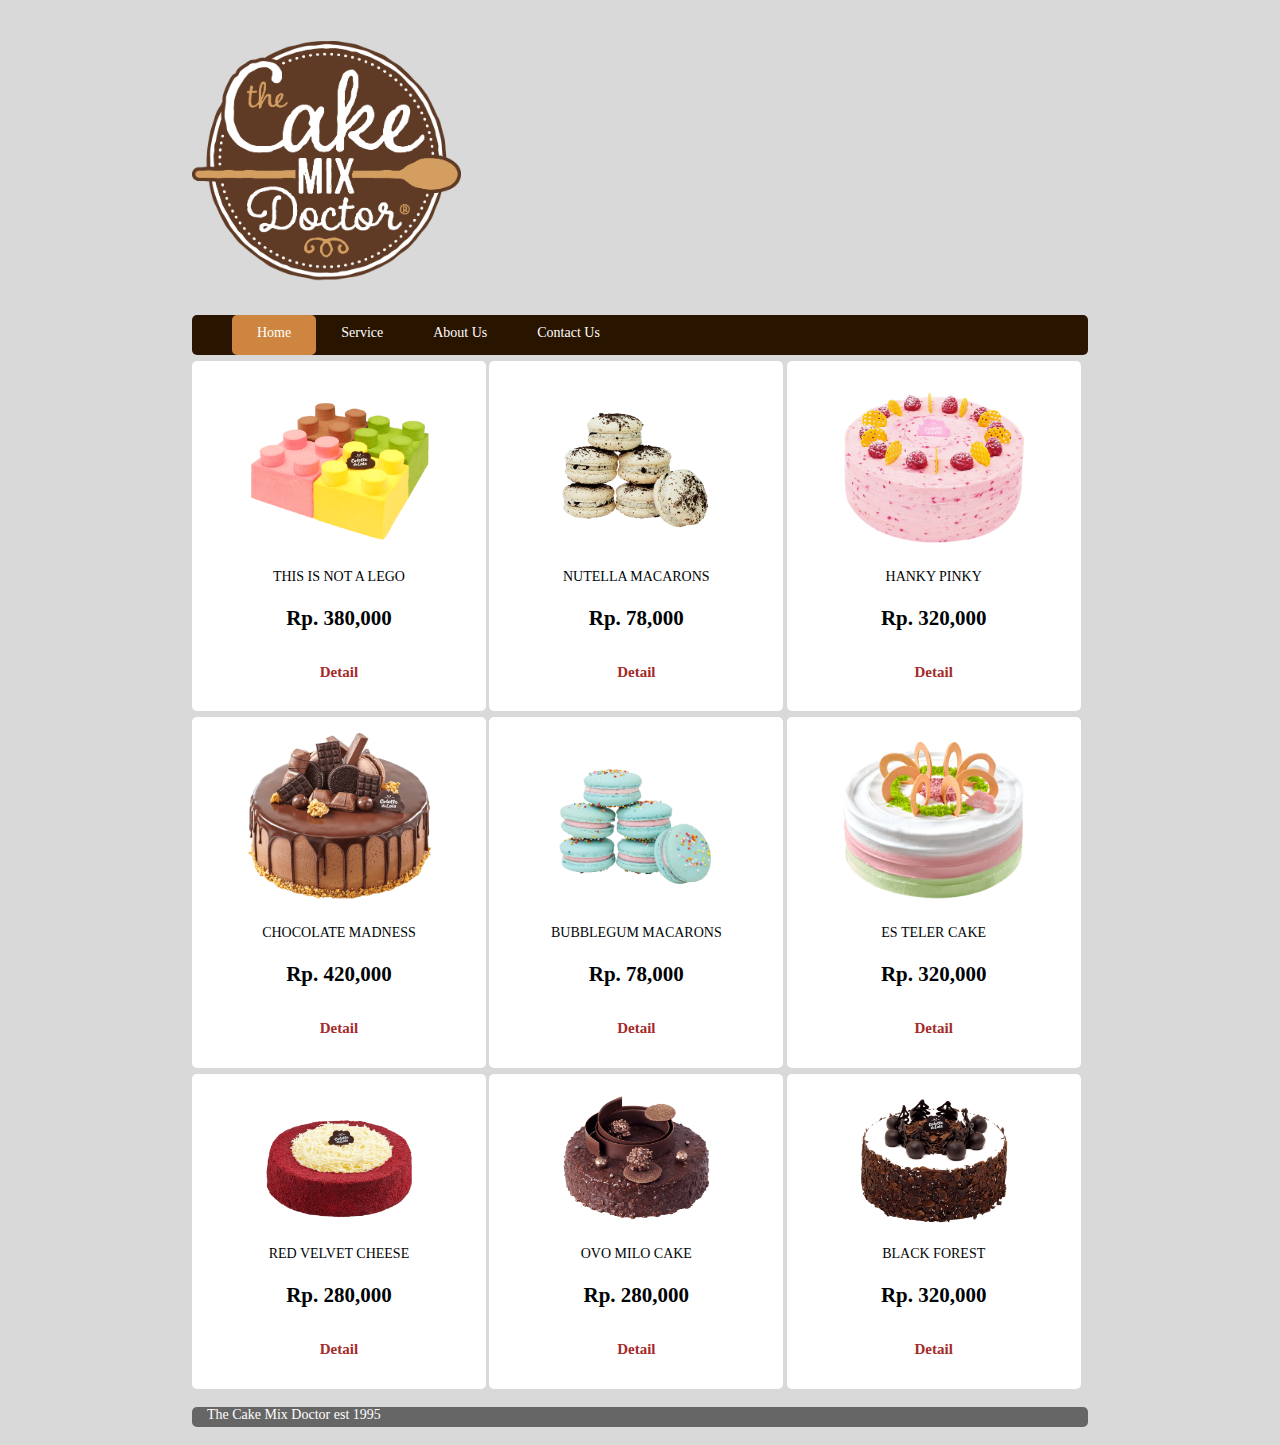
<file: responsive2/index.html>
<!DOCTYPE html>
<html lang="en">

<head>
	<title>Home Page</title>
	<meta charset="utf-8">
	<link rel="stylesheet" type="text/css" href="style.css">
	<meta name="viewport" content="width=device-width, initial-scale=1.0">
</head>

<body class="body">
	<header class="mainHeader">
		<img src="logo1.png" alt="logo1">
		<nav>
			<ul>
				<li class="active"><a href="#">Home</a></li>
                <li><a href="service.html">Service</a></li>
                <li><a href="aboutus.html">About Us</a></li>
                <li><a href="contactus.html">Contact Us</a></li>
			</ul>
		</nav>
	</header>

	<section>
		<article class="topcontent">
				<img src="cake1.png" alt="cake1">
				<header>
					<p>THIS IS NOT A LEGO</p>
					<h2><p><b>Rp. 380,000</b></p></h2>
					<h1><a href="detail1.html" title="Detail">Detail</a></h1>
				</header>
			</article>
			<article class="bottomcontent">
				<img src="cake2.png" alt="cake2">
				<header>
					<p>CHOCOLATE MADNESS</p>
					<h2><p><b>Rp. 420,000</b></p></h2>
					<h1><a href="detail2.html" title="Detail">Detail</a></h1>
				</header>
			</article><article class="middlecontent">
				<img src="cake3.png" alt="cake3">
				<header>
					<p>RED VELVET CHEESE</p>
					<h2><p><b>Rp. 280,000</b></p></h2>
					<h1><a href="detail3.html" title="Detail">Detail</a></h1>
				</header>
			</article>
	</section>
	<section>
		<article class="topcontent">
				<img src="cake4.png" alt="cake4">
				<header>
					<p>NUTELLA MACARONS</p>
					<h2><p><b>Rp. 78,000</b></p></h2>
					<h1><a href="detail4.html" title="Detail">Detail</a></h1>
				</header>
			</article>
			<article class="bottomcontent">
				<img src="cake5.png" alt="cake5">
				<header>
					<p>BUBBLEGUM MACARONS</p>
					<h2><p><b>Rp. 78,000</b></p></h2>
					<h1><a href="detail5.html" title="Detail">Detail</a></h1>
				</header>
			</article><article class="middlecontent">
				<img src="cake6.png" alt="cake6">
				<header>
					<p>OVO MILO CAKE</p>
					<h2><p><b>Rp. 280,000</b></p></h2>
					<h1><a href="detail6.html" title="Detail">Detail</a></h1>
				</header>
			</article>
	</section>
	<section>
		<article class="topcontent">
				<img src="cake7.png" alt="cake7">
				<header>
					<p>HANKY PINKY</p>
					<h2><p><b>Rp. 320,000</b></p></h2>
					<h1><a href="detail7.html" title="Detail">Detail</a></h1>
				</header>
			</article>
			<article class="bottomcontent">
				<img src="cake8.png" alt="cake8">
				<header>
					<p>ES TELER CAKE</p>
					<h2><p><b>Rp. 320,000</b></p></h2>
					<h1><a href="detail8.html" title="Detail">Detail</a></h1>
				</header>
			</article><article class="middlecontent">
				<img src="cake9.png" alt="cake9">
				<header>
					<p>BLACK FOREST</p>
					<h2><p><b>Rp. 320,000</b></p></h2>
					<h1><a href="detail9.html" title="Detail">Detail</a></h1>
				</header>
			</article>
	</section>
	<footer class="mainFooter">
		<p>The Cake Mix Doctor est 1995</p>
	</footer>
</body>
</html>
</file>
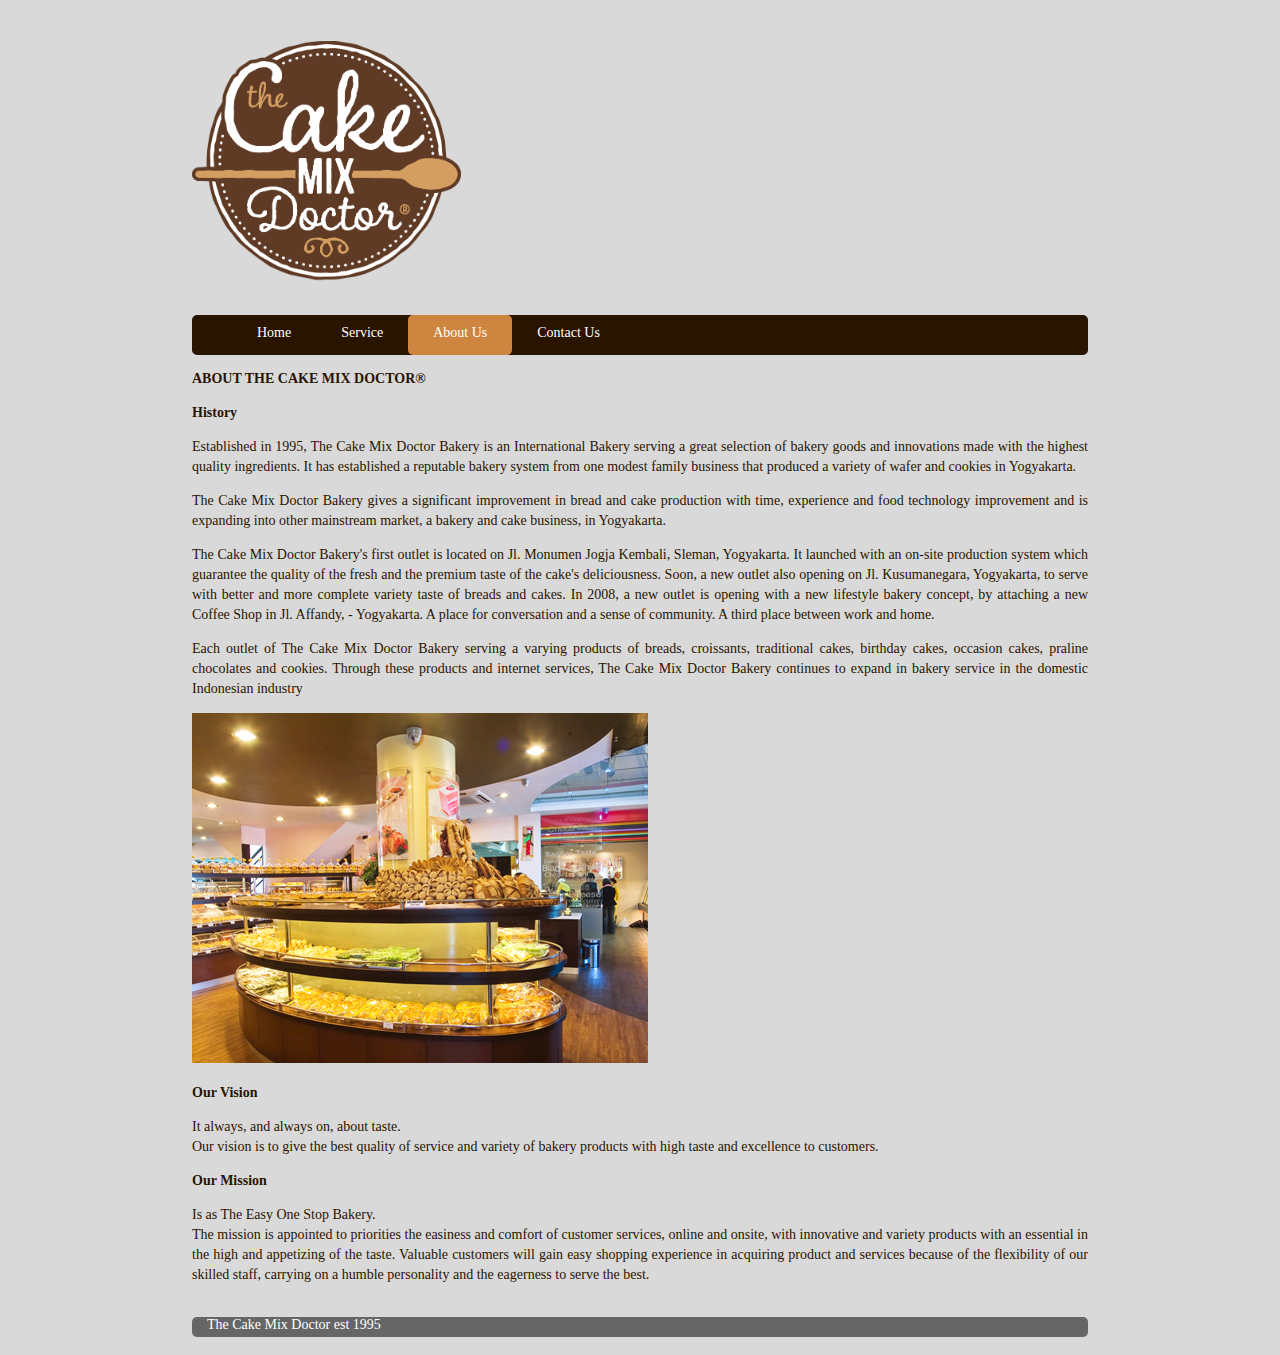
<file: responsive2/aboutus.html>
<!DOCTYPE html>
<html lang="en">

<head>
	<title>About Us Page</title>
	<meta charset="utf-8">
	<link rel="stylesheet" type="text/css" href="style.css">
	<meta name="viewport" content="width=device-width, initial-scale=1.0">
</head>

<body class="body">

	<header class="mainHeader">
		<img src="logo1.png" alt="logo1">
		<nav>
			<ul>
				<li><a href="index.html">Home</a></li>
                <li><a href="service.html">Service</a></li>
                <li class="active"><a href="#">About Us</a></li>
                <li><a href="contactus.html">Contact Us</a></li>
			</ul>
		</nav>
	</header>

	<div class="mainContent">
		<div class="aboutus-content">
			<header>
				<p><b>ABOUT THE CAKE MIX DOCTOR®</b></p>
			</header>
				<p><b>History</b></p>
				<p>Established in 1995, The Cake Mix Doctor Bakery is an International Bakery serving a great selection of bakery goods and innovations made with the highest quality ingredients. It has established a reputable bakery system from one modest family business that produced a variety of wafer and cookies in Yogyakarta.<br/></p>
				<p>The Cake Mix Doctor Bakery gives a significant improvement in bread and cake production with time, experience and food technology improvement and is expanding into other mainstream market, a bakery and cake business, in Yogyakarta.<br/></p>
				<p>The Cake Mix Doctor Bakery's first outlet is located on Jl. Monumen Jogja Kembali, Sleman, Yogyakarta. It launched with an on-site production system which guarantee the quality of the fresh and the premium taste of the cake's deliciousness. Soon, a new outlet also opening on Jl. Kusumanegara, Yogyakarta, to serve with better and more complete variety taste of breads and cakes. In 2008, a new outlet is opening with a new lifestyle bakery concept, by attaching a new Coffee Shop in Jl. Affandy, - Yogyakarta. A place for conversation and a sense of community. A third place between work and home.<br/></p>
				<p>Each outlet of The Cake Mix Doctor Bakery serving a varying products of breads, croissants, traditional cakes, birthday cakes, occasion cakes, praline chocolates and cookies. Through these products and internet services, The Cake Mix Doctor Bakery continues to expand in bakery service in the domestic Indonesian industry</p>

				<img src="pict1.jpg" alt="pict1">
			<p><b>Our Vision</b></p>
				<p>It always, and always on, about taste. <br/>

				Our vision is to give the best quality of service and variety of bakery products with high taste and excellence to customers.</p>
			<p><b>Our Mission</b></p>
				<p>Is as The Easy One Stop Bakery.<br/>
				The mission is appointed to priorities the easiness and comfort of customer services, online and onsite, with innovative and variety products with an essential in the high and appetizing of the taste. Valuable customers will gain easy shopping experience in acquiring product and services because of the flexibility of our skilled staff, carrying on a humble personality and the eagerness to serve the best.</p>
		</div>
	</div>
	<footer class="mainFooter">
		<p>The Cake Mix Doctor est 1995</p>
	</footer>
</body>
</html>
</file>
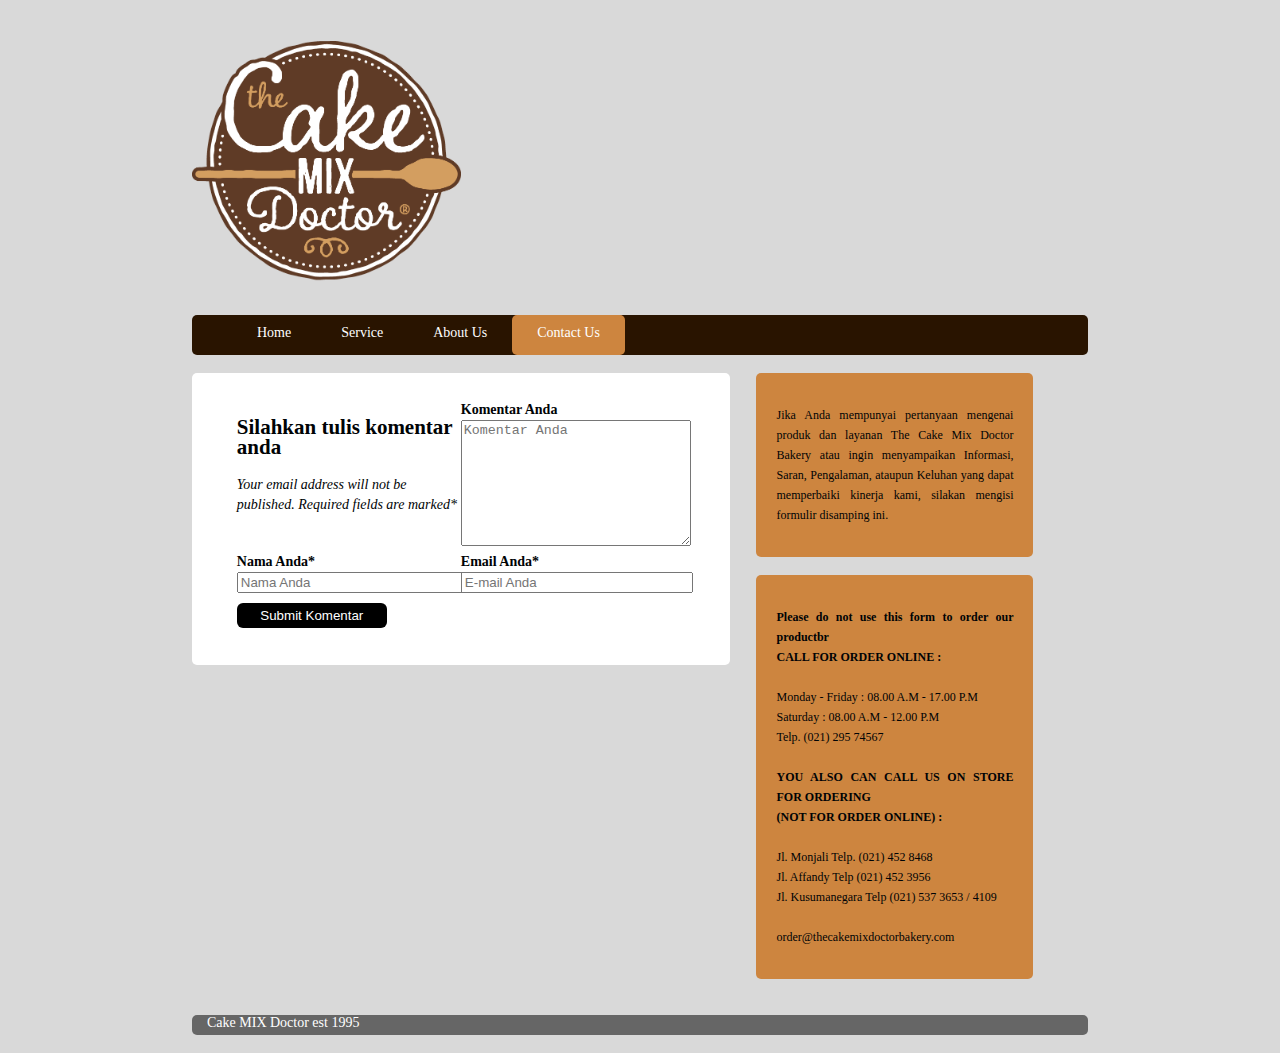
<file: responsive2/contactus.html>
<!DOCTYPE html>
<html lang="en">

<head>
	<title>Contact Us Page</title>
	<meta charset="utf-8">
	<link rel="stylesheet" type="text/css" href="style.css">
	<meta name="viewport" content="width=device-width, initial-scale=1.0">
</head>

<body class="body">

	<header class="mainHeader">
		<img src="logo1.png" alt="logo1">
		<nav>
			<ul>
				<li><a href="index.html">Home</a></li>
                <li><a href="service.html">Service</a></li>
                <li><a href="aboutus.html">About Us</a></li>
                <li class="active"><a href="#">Contact Us</a></li>
			</ul>
		</nav>
	</header>

	<div class="mainContent">
			<form action="komentar.php" method="post">
			<div class="form_contact">
				<header>
					<h2><p href="#" title="Komentar">Silahkan tulis komentar anda</p></h2>
					<p><i>Your email address will not be published. Required fields are marked*</i></p>
				</header>
				<p class="full-width"><label for="komentar"><b>Komentar Anda</b></label>
                    <textarea name="komentar" id="komentar" cols="45" rows="8" placeholder="Komentar Anda" aria-required="true"></textarea></p>

                <p><label for="nama"><b>Nama Anda*</b></label><input type="text" name="nama" placeholder="Nama Anda" value size="30"></p>

                <p><label for="email"><b>Email Anda*</b></label><input type="text" name="email" placeholder="E-mail Anda" value size="30"></p>

                <p class="full-width"><button type="submit" name="submit">Submit Komentar</button></p>
			</div>
			</form>
		<aside class="middle-sidebar">
				<p>
					Jika Anda mempunyai pertanyaan mengenai produk dan layanan The Cake Mix Doctor Bakery atau ingin menyampaikan Informasi, Saran, Pengalaman, ataupun Keluhan yang dapat memperbaiki kinerja kami, silakan mengisi formulir disamping ini.
				</p>
		</aside>
		<aside class="bottom-sidebar">
				<p>
					<b>Please do not use this form to order our productbr<br/> 

					CALL FOR ORDER ONLINE :<br/><br/></b>
					Monday - Friday	: 08.00 A.M - 17.00 P.M<br/>
					Saturday	: 08.00 A.M - 12.00 P.M<br/>
					Telp. (021) 295 74567<br/><br/>

					<b>YOU ALSO CAN CALL US ON STORE FOR ORDERING<br/>
					(NOT FOR ORDER ONLINE) :</b> <br/><br/>
					Jl. Monjali Telp. (021) 452 8468 <br/>
					Jl. Affandy Telp (021) 452 3956 <br/>
					Jl. Kusumanegara Telp (021) 537 3653 / 4109 <br/><br/>
					order@thecakemixdoctorbakery.com
					</p>
		</aside>
	</div>
	<footer class="mainFooter">
		<p>Cake MIX Doctor est 1995</p>
	</footer>
</body>
</html>
</file>
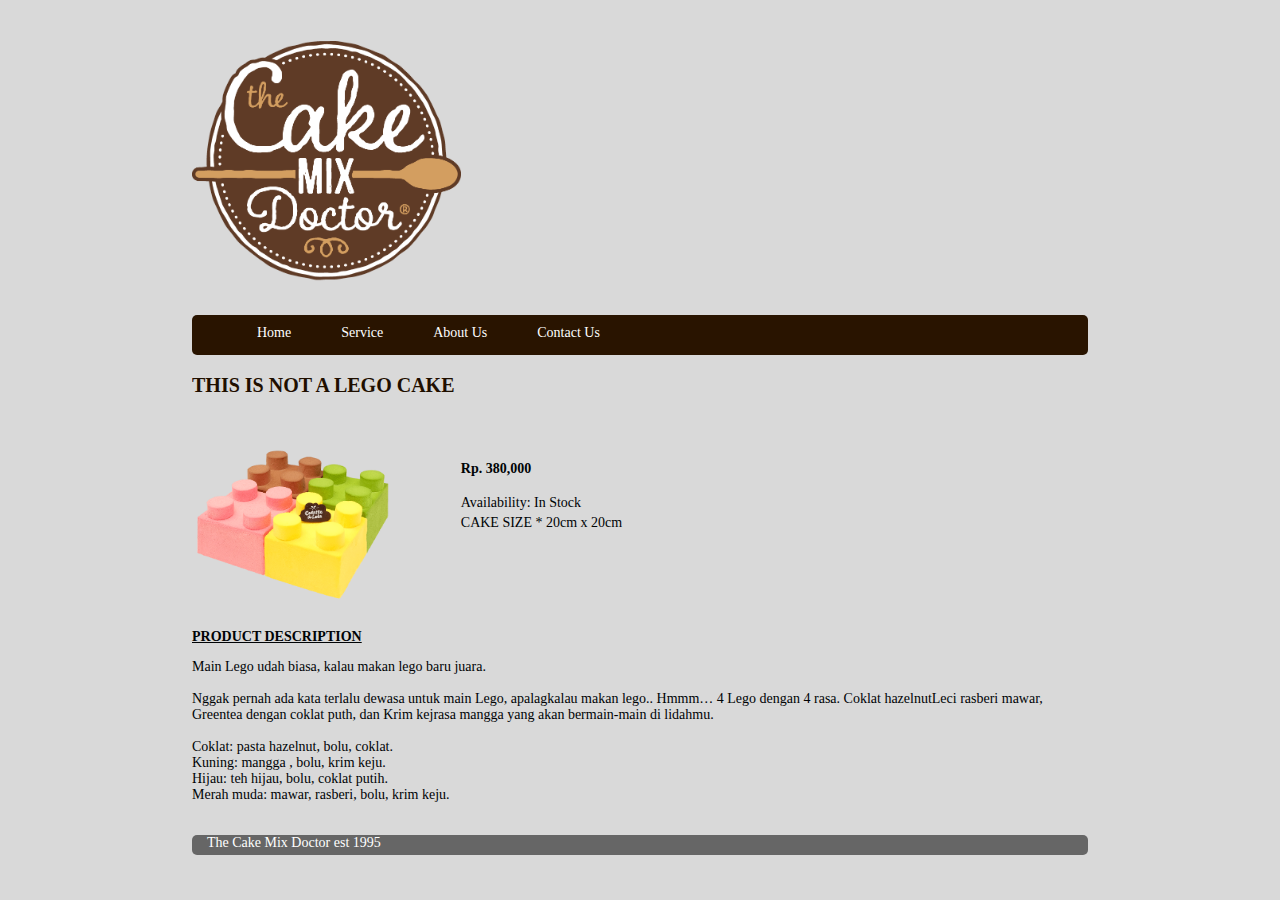
<file: responsive2/detail1.html>
<!DOCTYPE html>
<html lang="en">

<head>
	<title>This is Not a Lego Cake</title>
	<meta charset="utf-8">
	<link rel="stylesheet" type="text/css" href="style.css">
	<meta name="viewport" content="width=device-width, initial-scale=1.0">
</head>

<body class="body">
	<header class="mainHeader">
		<img src="logo1.png" alt="logo1">
		<nav>
			<ul>
				<li><a href="index.html">Home</a></li>
                <li><a href="service.html">Service</a></li>
                <li><a href="aboutus.html">About Us</a></li>
                <li><a href="contactus.html">Contact Us</a></li>
			</ul>
		</nav>
	</header>

	<div class="mainContent">
		<div class="content">
			<div class="detail">
				<header>
					<p><b>THIS IS NOT A LEGO CAKE</b></p>
					
				</header>
				<img src="cake1.png" alt="cake1">
			</div>

		</div>
		<aside class="sidebar">
			<p><b>Rp. 380,000</b></p>
			<a>Availability: In Stock</a><br/>
			<a>CAKE SIZE * 20cm x 20cm</a>
		</aside>
		
	</div>
	<div>
	<p><b><u>PRODUCT DESCRIPTION</u></b></p>
		<p>Main Lego udah biasa, kalau makan lego baru juara.<br/><br/>
			Nggak pernah ada kata terlalu dewasa untuk main Lego, apalagkalau makan lego.. Hmmm… 4 Lego dengan 4 rasa. Coklat hazelnutLeci rasberi mawar, Greentea dengan coklat puth, dan Krim kejrasa mangga yang akan bermain-main di lidahmu.<br/><br/>
			Coklat: pasta hazelnut, bolu, coklat.<br/>
			Kuning: mangga , bolu, krim keju.<br/>
			Hijau: teh hijau, bolu, coklat putih.<br/>
			Merah muda: mawar, rasberi, bolu, krim keju.
		</p>
	</div>
	<footer class="mainFooter">
		<p>The Cake Mix Doctor est 1995</p>
	</footer>
</body>
</html>
</file>
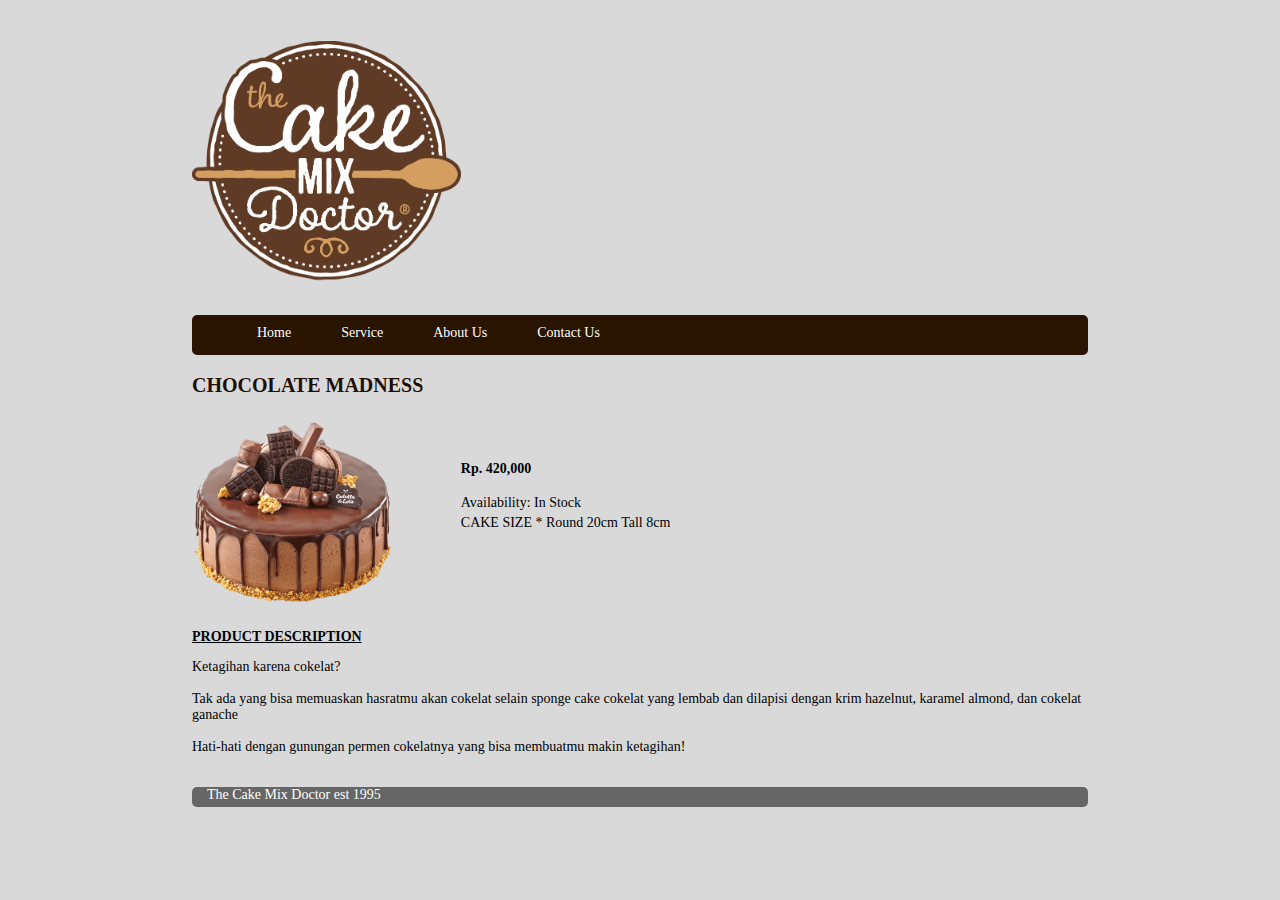
<file: responsive2/detail2.html>
<!DOCTYPE html>
<html lang="en">

<head>
	<title>Chocolate Madness</title>
	<meta charset="utf-8">
	<link rel="stylesheet" type="text/css" href="style.css">
	<meta name="viewport" content="width=device-width, initial-scale=1.0">
</head>

<body class="body">
	<header class="mainHeader">
		<img src="logo1.png" alt="logo1">
		<nav>
			<ul>
				<li><a href="index.html">Home</a></li>
                <li><a href="service.html">Service</a></li>
                <li><a href="aboutus.html">About Us</a></li>
                <li><a href="contactus.html">Contact Us</a></li>
			</ul>
		</nav>
	</header>

	<div class="mainContent">
		<div class="content">
			<div class="detail">
				<header>
					<p><b>CHOCOLATE MADNESS</b></p>
					
				</header>
				<img src="cake2.png" alt="cake2">
			</div>

		</div>
		<aside class="sidebar">
			<p><b>Rp. 420,000</b></p>
			<a>Availability: In Stock</a><br/>
			<a>CAKE SIZE * Round 20cm Tall 8cm</a>
		</aside>
		
	</div>
	<div>
	<p><b><u>PRODUCT DESCRIPTION</u></b></p>
		<p>Ketagihan karena cokelat?<br/><br/>
			Tak ada yang bisa memuaskan hasratmu akan cokelat selain sponge cake cokelat yang lembab dan dilapisi dengan krim hazelnut, karamel almond, dan cokelat ganache<br/><br/>
			Hati-hati dengan gunungan permen cokelatnya yang bisa membuatmu makin ketagihan!
		</p>
	</div>
	<footer class="mainFooter">
		<p>The Cake Mix Doctor est 1995</p>
	</footer>
</body>
</html>
</file>
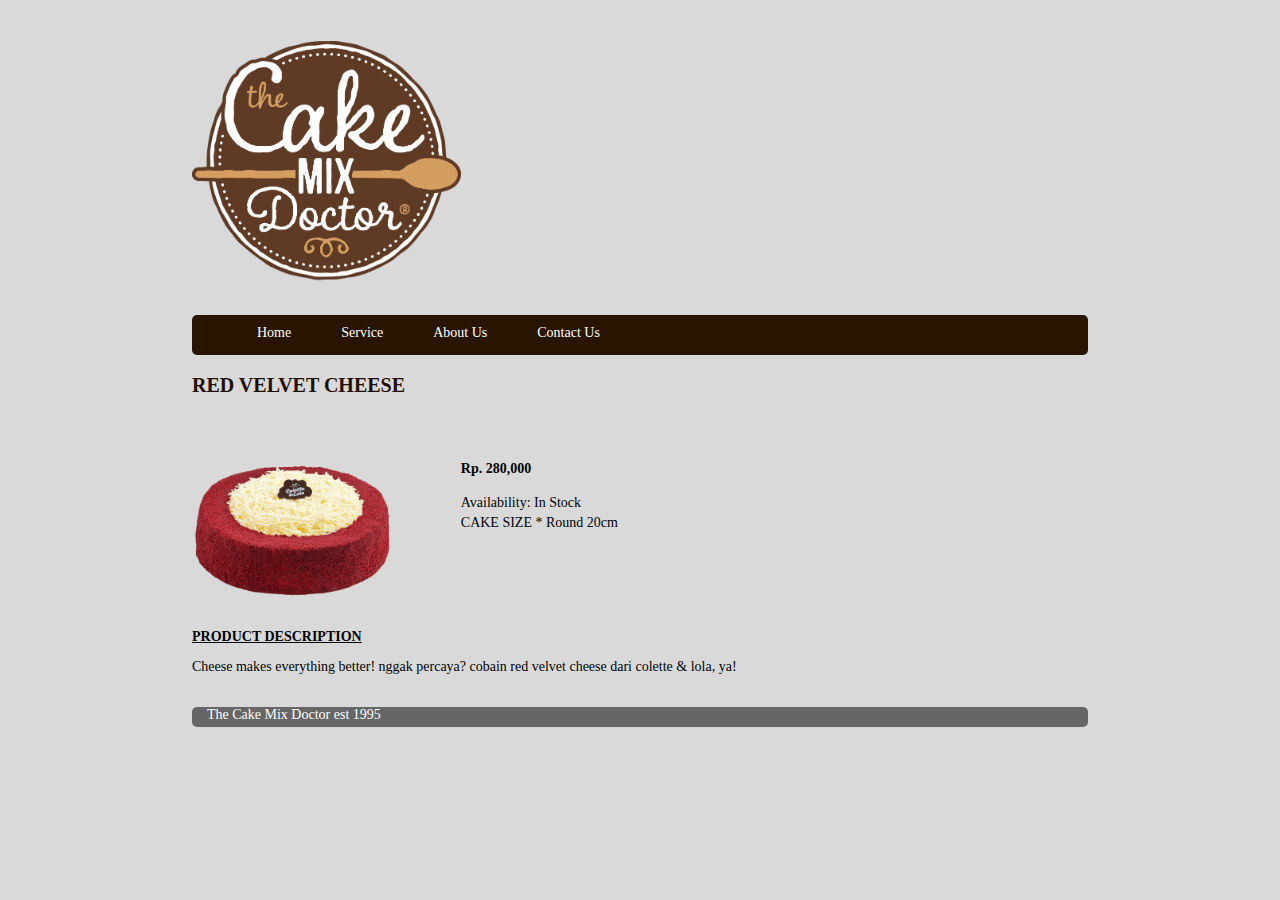
<file: responsive2/detail3.html>
<!DOCTYPE html>
<html lang="en">

<head>
	<title>Red Velvet Cheese</title>
	<meta charset="utf-8">
	<link rel="stylesheet" type="text/css" href="style.css">
	<meta name="viewport" content="width=device-width, initial-scale=1.0">
</head>

<body class="body">
	<header class="mainHeader">
		<img src="logo1.png" alt="logo1">
		<nav>
			<ul>
				<li><a href="index.html">Home</a></li>
                <li><a href="service.html">Service</a></li>
                <li><a href="aboutus.html">About Us</a></li>
                <li><a href="contactus.html">Contact Us</a></li>
			</ul>
		</nav>
	</header>

	<div class="mainContent">
		<div class="content">
			<div class="detail">
				<header>
					<p><b>RED VELVET CHEESE</b></p>
					
				</header>
				<img src="cake3.png" alt="cake3">
			</div>

		</div>
		<aside class="sidebar">
			<p><b>Rp. 280,000</b></p>
			<a>Availability: In Stock</a><br/>
			<a>CAKE SIZE * Round 20cm</a>
		</aside>
		
	</div>
	<div>
	<p><b><u>PRODUCT DESCRIPTION</u></b></p>
		<p>Cheese makes everything better! nggak percaya? cobain red velvet cheese dari colette & lola, ya!
		</p>
	</div>
	<footer class="mainFooter">
		<p>The Cake Mix Doctor est 1995</p>
	</footer>
</body>
</html>
</file>
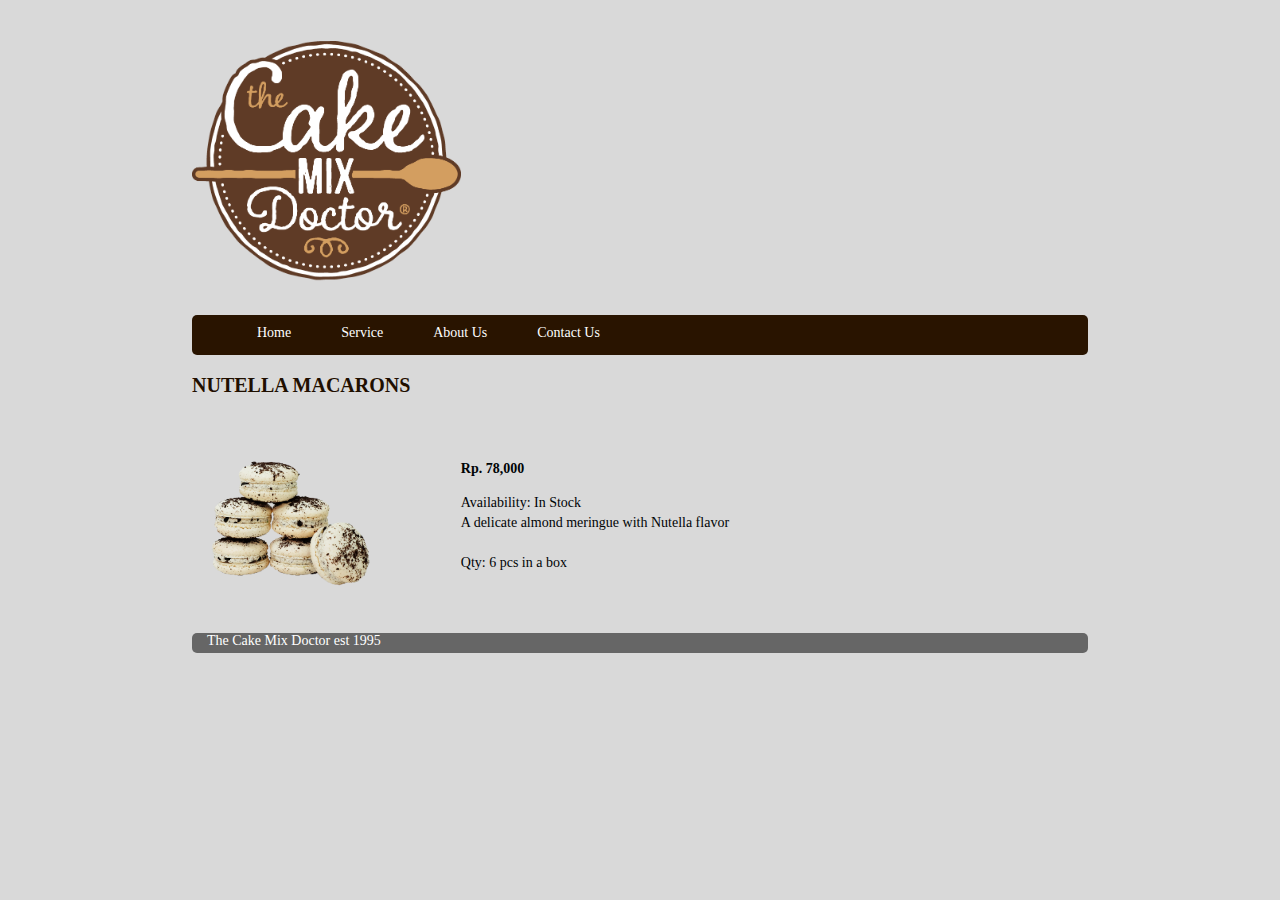
<file: responsive2/detail4.html>
<!DOCTYPE html>
<html lang="en">

<head>
	<title>Nutella Macarons</title>
	<meta charset="utf-8">
	<link rel="stylesheet" type="text/css" href="style.css">
	<meta name="viewport" content="width=device-width, initial-scale=1.0">
</head>

<body class="body">
	<header class="mainHeader">
		<img src="logo1.png" alt="logo1">
		<nav>
			<ul>
				<li><a href="index.html">Home</a></li>
                <li><a href="service.html">Service</a></li>
                <li><a href="aboutus.html">About Us</a></li>
                <li><a href="contactus.html">Contact Us</a></li>
			</ul>
		</nav>
	</header>

	<div class="mainContent">
		<div class="content">
			<div class="detail">
				<header>
					<p><b>NUTELLA MACARONS</b></p>
					
				</header>
				<img src="cake4.png" alt="cake4">
			</div>

		</div>
		<aside class="sidebar">
			<p><b>Rp. 78,000</b></p>
			<a>Availability: In Stock</a><br/>
			<a>A delicate almond meringue with Nutella flavor<br/><br/>Qty: 6 pcs in a box</a>
		</aside>
		
	</div>
	<footer class="mainFooter">
		<p>The Cake Mix Doctor est 1995</p>
	</footer>
</body>
</html>
</file>
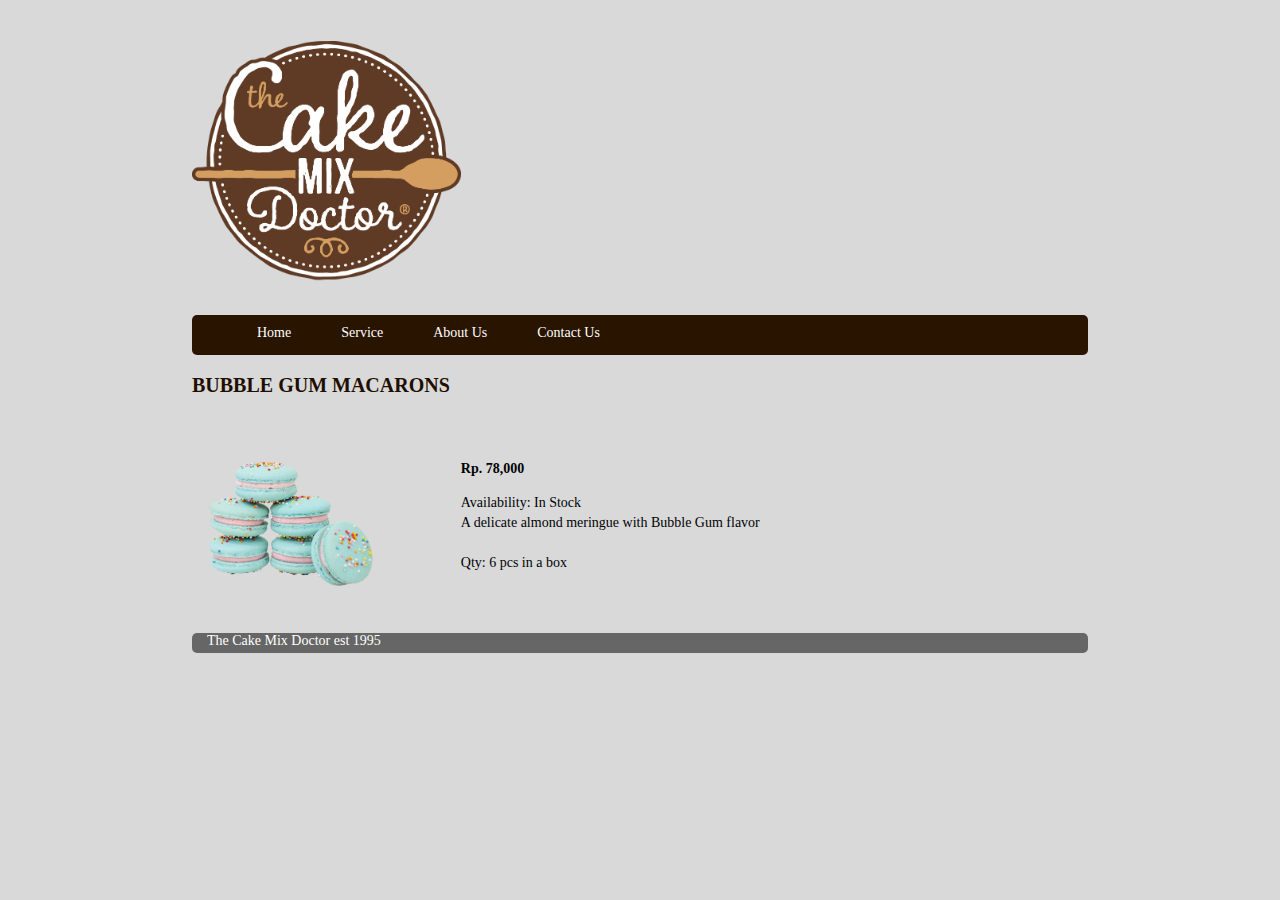
<file: responsive2/detail5.html>
<!DOCTYPE html>
<html lang="en">

<head>
	<title>Bubble Gum Macarons</title>
	<meta charset="utf-8">
	<link rel="stylesheet" type="text/css" href="style.css">
	<meta name="viewport" content="width=device-width, initial-scale=1.0">
</head>

<body class="body">
	<header class="mainHeader">
		<img src="logo1.png" alt="logo1">
		<nav>
			<ul>
				<li><a href="index.html">Home</a></li>
                <li><a href="service.html">Service</a></li>
                <li><a href="aboutus.html">About Us</a></li>
                <li><a href="contactus.html">Contact Us</a></li>
			</ul>
		</nav>
	</header>

	<div class="mainContent">
		<div class="content">
			<div class="detail">
				<header>
					<p><b>BUBBLE GUM MACARONS</b></p>
					
				</header>
				<img src="cake5.png" alt="cake5">
			</div>

		</div>
		<aside class="sidebar">
			<p><b>Rp. 78,000</b></p>
			<a>Availability: In Stock</a><br/>
			<a>A delicate almond meringue with Bubble Gum flavor<br/><br/>Qty: 6 pcs in a box</a>
		</aside>
		
	</div>
	<footer class="mainFooter">
		<p>The Cake Mix Doctor est 1995</p>
	</footer>
</body>
</html>
</file>
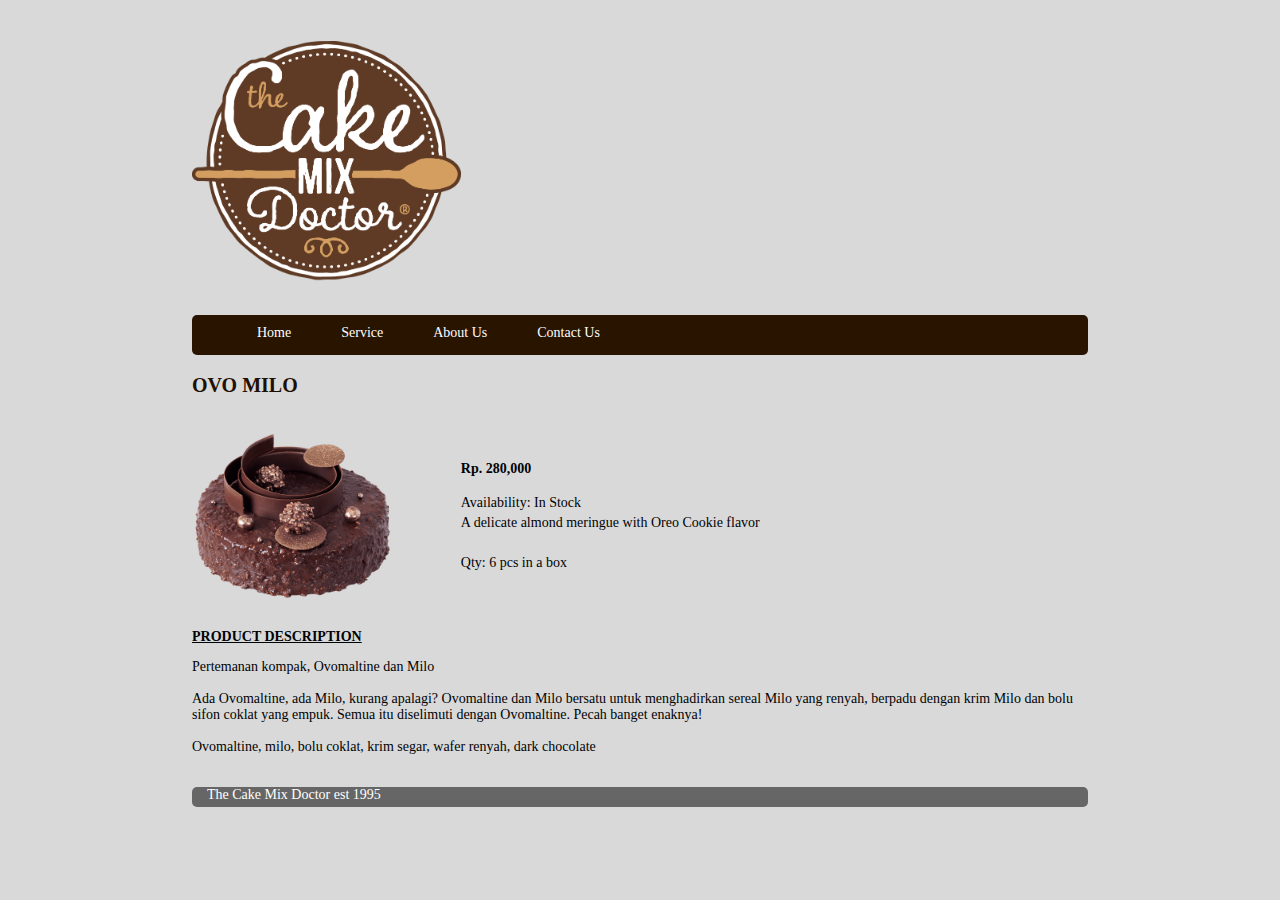
<file: responsive2/detail6.html>
<!DOCTYPE html>
<html lang="en">

<head>
	<title>Ovo Milo</title>
	<meta charset="utf-8">
	<link rel="stylesheet" type="text/css" href="style.css">
	<meta name="viewport" content="width=device-width, initial-scale=1.0">
</head>

<body class="body">
	<header class="mainHeader">
		<img src="logo1.png" alt="logo1">
		<nav>
			<ul>
				<li><a href="index.html">Home</a></li>
                <li><a href="service.html">Service</a></li>
                <li><a href="aboutus.html">About Us</a></li>
                <li><a href="contactus.html">Contact Us</a></li>
			</ul>
		</nav>
	</header>

	<div class="mainContent">
		<div class="content">
			<div class="detail">
				<header>
					<p><b>OVO MILO</b></p>
					
				</header>
				<img src="cake6.png" alt="cake6">
			</div>

		</div>
		<aside class="sidebar">
			<p><b>Rp. 280,000</b></p>
			<a>Availability: In Stock</a><br/>
			<a>A delicate almond meringue with Oreo Cookie flavor<br/><br/>Qty: 6 pcs in a box</a>
		</aside>
		
	</div>
	<div>
		<p><b><u>PRODUCT DESCRIPTION</u></b></p>
		<p>Pertemanan kompak, Ovomaltine dan Milo<br/><br/>
			Ada Ovomaltine, ada Milo, kurang apalagi? Ovomaltine dan Milo bersatu untuk menghadirkan sereal Milo yang renyah, berpadu dengan krim Milo dan bolu sifon coklat yang empuk. Semua itu diselimuti dengan Ovomaltine. Pecah banget enaknya!<br/><br/>
			Ovomaltine, milo, bolu coklat, krim segar, wafer renyah, dark chocolate
		</p>
	</div>
	<footer class="mainFooter">
		<p>The Cake Mix Doctor est 1995</p>
	</footer>
</body>
</html>
</file>
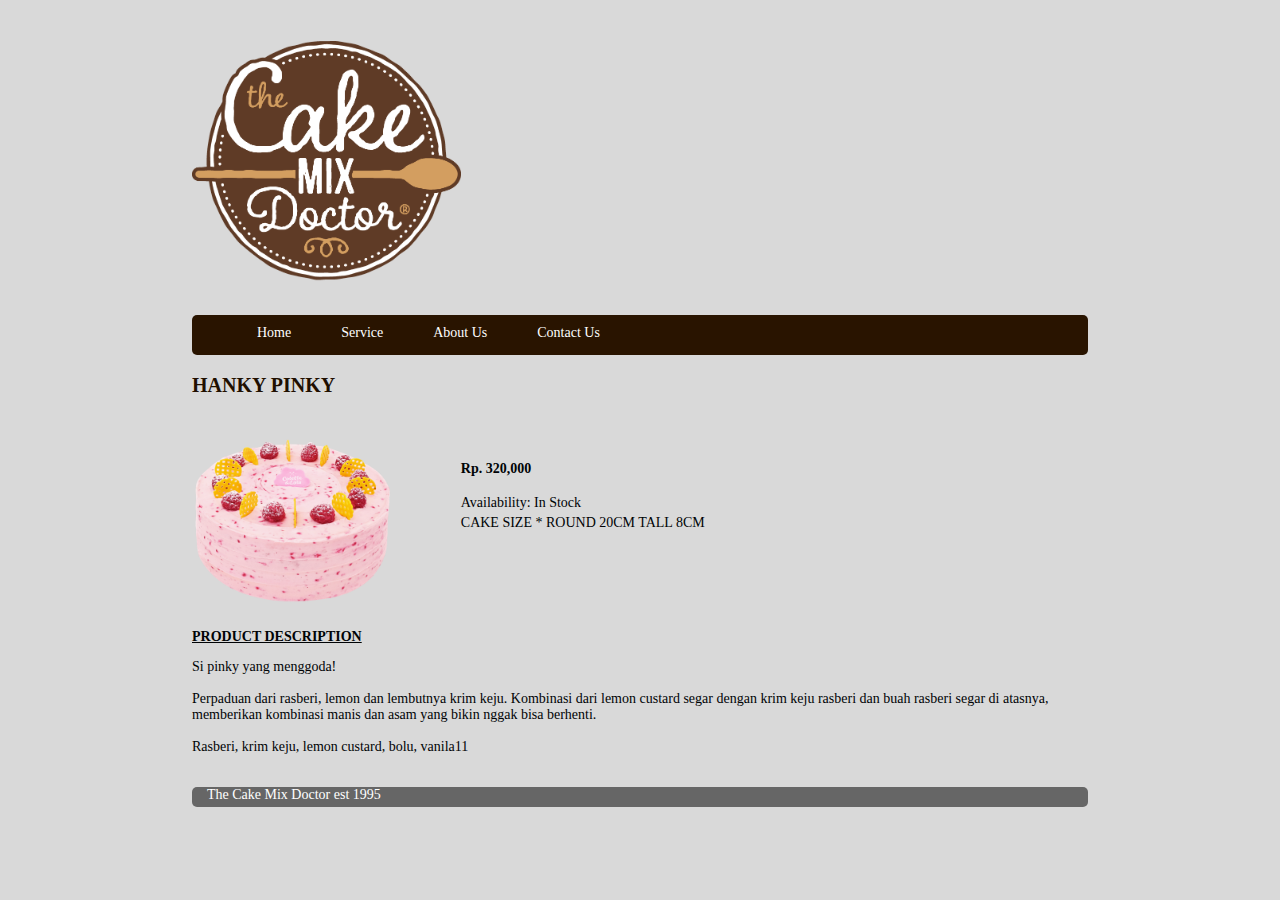
<file: responsive2/detail7.html>
<!DOCTYPE html>
<html lang="en">

<head>
	<title>Hanky Pinky</title>
	<meta charset="utf-8">
	<link rel="stylesheet" type="text/css" href="style.css">
	<meta name="viewport" content="width=device-width, initial-scale=1.0">
</head>

<body class="body">
	<header class="mainHeader">
		<img src="logo1.png" alt="logo1">
		<nav>
			<ul>
				<li><a href="index.html">Home</a></li>
                <li><a href="service.html">Service</a></li>
                <li><a href="aboutus.html">About Us</a></li>
                <li><a href="contactus.html">Contact Us</a></li>
			</ul>
		</nav>
	</header>

	<div class="mainContent">
		<div class="content">
			<div class="detail">
				<header>
					<p><b>HANKY PINKY</b></p>
					
				</header>
				<img src="cake7.png" alt="cake7">
			</div>

		</div>
		<aside class="sidebar">
			<p><b>Rp. 320,000</b></p>
			<a>Availability: In Stock</a><br/>
			<a>CAKE SIZE * ROUND 20CM TALL 8CM</a>
		</aside>
		
	</div>
	<div>
		<p><b><u>PRODUCT DESCRIPTION</u></b></p>
		<p>Si pinky yang menggoda!<br/><br/>
			Perpaduan dari rasberi, lemon dan lembutnya krim keju. Kombinasi dari lemon custard segar dengan krim keju rasberi dan buah rasberi segar di atasnya, memberikan kombinasi manis dan asam yang bikin nggak bisa berhenti.<br/><br/>
			Rasberi, krim keju, lemon custard, bolu, vanila11
		</p>
	</div>
	<footer class="mainFooter">
		<p>The Cake Mix Doctor est 1995</p>
	</footer>
</body>
</html>
</file>
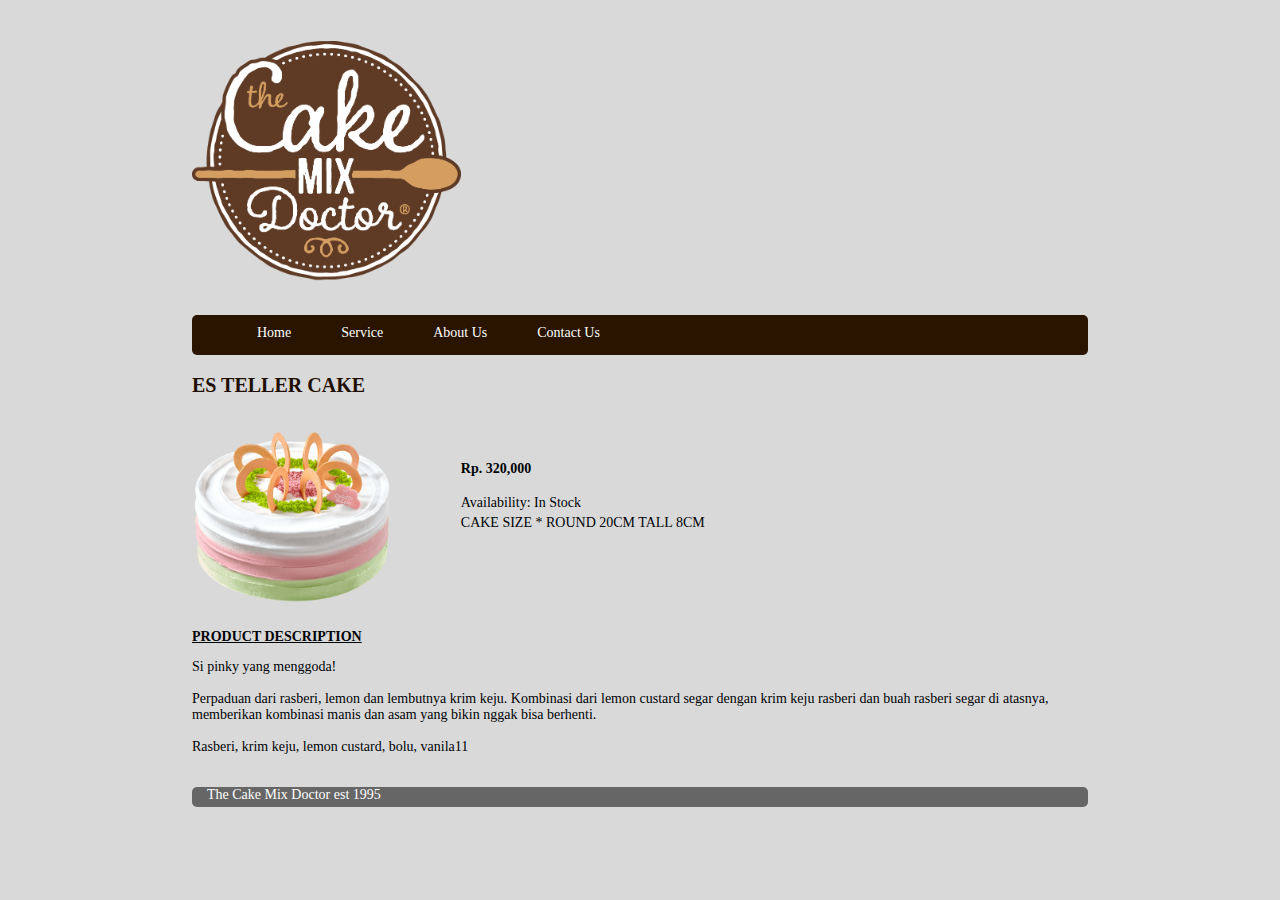
<file: responsive2/detail8.html>
<!DOCTYPE html>
<html lang="en">

<head>
	<title>Es Teller Cake</title>
	<meta charset="utf-8">
	<link rel="stylesheet" type="text/css" href="style.css">
	<meta name="viewport" content="width=device-width, initial-scale=1.0">
</head>

<body class="body">
	<header class="mainHeader">
		<img src="logo1.png" alt="logo1">
		<nav>
			<ul>
				<li><a href="index.html">Home</a></li>
                <li><a href="service.html">Service</a></li>
                <li><a href="aboutus.html">About Us</a></li>
                <li><a href="contactus.html">Contact Us</a></li>
			</ul>
		</nav>
	</header>

	<div class="mainContent">
		<div class="content">
			<div class="detail">
				<header>
					<p><b>ES TELLER CAKE</b></p>
					
				</header>
				<img src="cake8.png" alt="cake8">
			</div>

		</div>
		<aside class="sidebar">
			<p><b>Rp. 320,000</b></p>
			<a>Availability: In Stock</a><br/>
			<a>CAKE SIZE * ROUND 20CM TALL 8CM</a>
		</aside>
		
	</div>
	<div>
		<p><b><u>PRODUCT DESCRIPTION</u></b></p>
		<p>Si pinky yang menggoda!<br/><br/>
			Perpaduan dari rasberi, lemon dan lembutnya krim keju. Kombinasi dari lemon custard segar dengan krim keju rasberi dan buah rasberi segar di atasnya, memberikan kombinasi manis dan asam yang bikin nggak bisa berhenti.<br/><br/>
			Rasberi, krim keju, lemon custard, bolu, vanila11
		</p>
	</div>
	<footer class="mainFooter">
		<p>The Cake Mix Doctor est 1995</p>
	</footer>
</body>
</html>
</file>
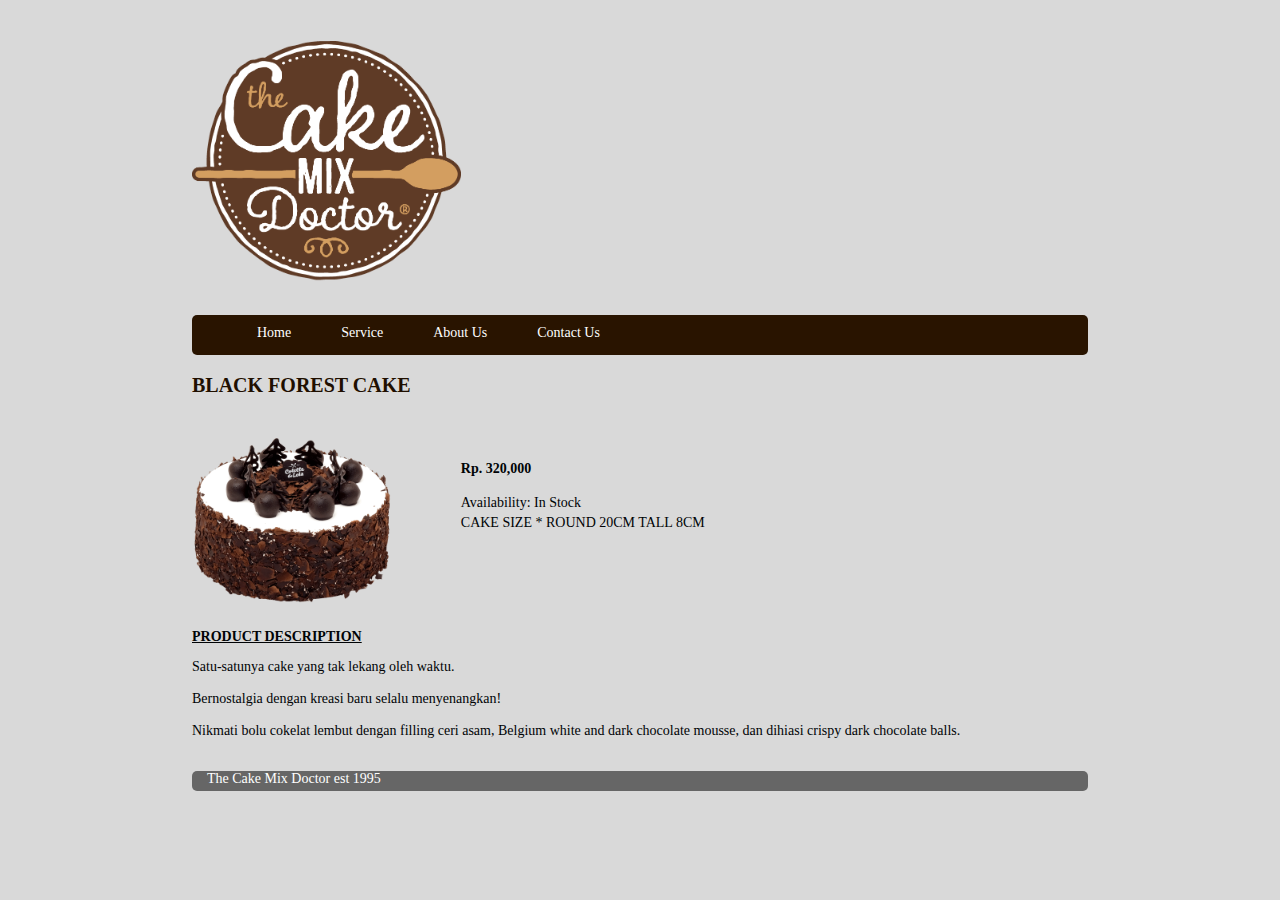
<file: responsive2/detail9.html>
<!DOCTYPE html>
<html lang="en">

<head>
	<title>Black Forest Cake</title>
	<meta charset="utf-8">
	<link rel="stylesheet" type="text/css" href="style.css">
	<meta name="viewport" content="width=device-width, initial-scale=1.0">
</head>

<body class="body">
	<header class="mainHeader">
		<img src="logo1.png" alt="logo1">
		<nav>
			<ul>
				<li><a href="index.html">Home</a></li>
                <li><a href="service.html">Service</a></li>
                <li><a href="aboutus.html">About Us</a></li>
                <li><a href="contactus.html">Contact Us</a></li>
			</ul>
		</nav>
	</header>

	<div class="mainContent">
		<div class="content">
			<div class="detail">
				<header>
					<p><b>BLACK FOREST CAKE</b></p>
					
				</header>
				<img src="cake9.png" alt="cake9">
			</div>

		</div>
		<aside class="sidebar">
			<p><b>Rp. 320,000</b></p>
			<a>Availability: In Stock</a><br/>
			<a>CAKE SIZE * ROUND 20CM TALL 8CM</a>
		</aside>
		
	</div>
	<div>
		<p><b><u>PRODUCT DESCRIPTION</u></b></p>
		<p>Satu-satunya cake yang tak lekang oleh waktu.<br/><br/>
			Bernostalgia dengan kreasi baru selalu menyenangkan!<br/><br/>
			Nikmati bolu cokelat lembut dengan filling ceri asam, Belgium white and dark chocolate mousse, dan dihiasi crispy dark chocolate balls.
		</p>
	</div>
	<footer class="mainFooter">
		<p>The Cake Mix Doctor est 1995</p>
	</footer>
</body>
</html>
</file>
<file: responsive2/style.css>
body{
	background-color: #d9d9d9;
	color: #000305;
	font-size: 87.5%;
	font-family: Arial, 'Lucida Sans Unicode'
	line-height:1.5;
	text-align: left;
}

a{
	text-decoration: none;
}

a:link, a:visited{
	color: brown;
}

a:hover, a:active{
	background-color: #CD853F;
	color: #FFF;
}


.body{
	margin: 0 auto;
	width: 70%;
	clear: both;
}

.mainHeader img{
	width: 30%;
	height: auto;
	margin: 2% 0;
}

.mainHeader nav{
	background-color: #291400;
	height: 40px;
	border-radius: 5px;
	-moz-border-radius: 5px;
	-webkit-border-radius: 5px;
}

.mainHeader nav ul{
	list-style: none;
	margin: 0 auto;
}

.mainHeader nav ul li{
	float: left;
	display: inline;
}

.mainHeader nav a:link, .mainHeader nav a:visited{
	color: #FFF;
	display: inline-block;
	padding: 10px 25px;
	height: 20px;
}

.mainHeader nav a:hover, .mainHeader nav a:active, 
.mainHeader nav .active a:link, .mainHeader nav .active a:visited{
	background-color: #CD853F;
	text-shadow: none;
}

.mainHeader nav ul li a{
	border-radius: 5px;
	-moz-border-radius: 5px;
	-webkit-border-radius: 5px;
}

.mainContent{
	line-height: 20px;
	border-radius: 5px;
	-moz-border-radius: 5px;
	-webkit-border-radius: 5px;
	overflow: hidden;
}

.content{
	width: 30%;
	float: left;
	text-align: center;
}
section{
	display: inline-block;
	width: 32.799%;
	text-align: center;
}

.topcontent{
	background-color: #FFF;
	border-radius: 5px;
	-moz-border-radius: 5px;
	-webkit-border-radius: 5px;
	padding: 3% 5%;
	margin-top: 2%;
}

.topcontent img{
	width: 70%;
	display: block;
	margin: auto;

}
.topcontent header a{
	font-size: 15px;
}

.bottomcontent img{
	width: 70%;
	display: block;
	margin: auto;

}
.bottomcontent header a{
	font-size: 15px;
}
.bottomcontent{
	background-color: #FFF;
	border-radius: 5px;
	-moz-border-radius: 5px;
	-webkit-border-radius: 5px;
	padding: 3% 5%;
	margin-top: 2%;
}
.sidebar p{
	padding-top: 90px;
}
.middlecontent{
	background-color: #FFF;
	border-radius: 5px;
	-moz-border-radius: 5px;
	-webkit-border-radius: 5px;
	padding: 3% 5%;
	margin-top: 2%;
}
.middlecontent img{
	width: 150px;
	display: block;
	margin: auto;
}
.middlecontent header a{
	font-size: 15px;
}
.post-info{
	font-style: italic;
	color: #999;
	font-size: 90%;
}
.middle-sidebar{
	width: 237px;
	float: left;
	background-color: #CD853F;
	border-radius: 5px;
	-moz-border-radius: 5px;
	-webkit-border-radius: 5px;
	margin-top: 2%;
	margin-left: 3%;
	margin-bottom: 2%;
	padding: 20px;
}
.bottom-sidebar{
	width: 237px;
	float: left;
	background-color: #CD853F;
	border-radius: 5px;
	-moz-border-radius: 5px;
	-webkit-border-radius: 5px;
	margin-top: 0;
	margin-left: 3%;
	margin-bottom: 2%;
	padding: 20px;
}

.middle-sidebar p{
	font-size: 12px;
	text-align: justify;
}
.bottom-sidebar p{
	font-size: 12px;
	text-align: justify;
}
.mainFooter{
	width: 100%;
	height: 20px;
	float: left;
	border-radius: 5px;
	-moz-border-radius: 5px;
	-webkit-border-radius: 5px;
	background-color: #666;
	margin: 2% 0;
}

.mainFooter p{
	width: 92%;
	margin: 10% 0;
	color: #FFF;
	display: inline;
	padding: 15px;
}
.detail header p{
	text-align: left;
	font-size: 20px;
	color: #1F0F00;
}
.detail img{
	width: 200px;
	float: left;
}
.aboutus-content{
	color:#291400;
	text-align: justify;
}
.form_contact{
	width: 50%;
	float: left;
	background-color: #FFF;
	border-radius: 5px;
	-moz-border-radius: 5px;
	-webkit-border-radius: 5px;
	padding: 3% 5%;
	margin-top: 2%;
	margin-bottom: 4%;
	display:grid;
	grid-template-columns:1fr 1fr;/*kolom pertama 1 fraksi kolom kedua 1 fraksi dibagi sama rata*/
}
#myform{
	display:grid;
	grid-template-colunms:1fr 1fr;
	grid-gap:20px;	
}
.full-width{
	grid-columns:1/2;	
}
.form_contact label{
	display:block;
	text-align: bold;	
}
.form_contact p{
	margin:0;
}
.form_contact button, input, textarea{
	padding:lem;	
}
.komentar textarea{
	width: 100%;
}
input{
	width: 100%;
}
textarea{
	width: 100%;
}
button{
	margin: 10px 0;
	background:#000000;
	width:150px;
	height: 25px;
	border:0;	
	border-radius: 6px;
	color: #FFF;
}
button:hover, button:focus{
	background:brown;
	outline:0;	
}
input:focus, textarea:focus{
	outline:3px solid white;	
}

@media screen and  (max-width: 700px){
	.body{
		width: 90%;
		font-size: 95%;
	}
	.mainHeader img{
		width: 100%;
	}
	.mainHeader nav{
		height: 160px;
	}

	.mainHeader nav ul{
		padding-left: 0;
	}

	.mainHeader nav ul li{
		width: 100%;
		text-align: center;
	}

	.mainHeader nav a:link, .mainHeader nav a:visited{
		padding: 10px 25px;
		height: 20px;
		display: block;
	}

	.content{
		width: 100%;
		float: left;
		margin-top: 2%;
	}

	.post-info{
		display: none;
	}

	.topcontent{
		background-color: #FFF;
		border-radius: 5px;
		-moz-border-radius: 5px;
		-webkit-border-radius: 5px;
		padding: 3% 5%;
		margin-top: 2%;
		margin-bottom: 4%;
	}
	.topcontent img{
		width: 100%;
		display: block;
		margin: auto;
	}
	.topcontent header p{
		font-size: 10px;
	}
	.bottomcontent header p{
		font-size: 10px;
	}
	.middlecontent header p{
		font-size: 10px;
	}
	.bottomcontent{
		background-color: #FFF;
		border-radius: 5px;
		-moz-border-radius: 5px;
		-webkit-border-radius: 5px;
		padding: 3% 5%;
		margin-top: 2%;
		margin-bottom: 4%;
	}
	.bottomcontent img{
		width: 100%;
		display: block;
		margin: auto;
	}
	.middlecontent{
		background-color: #FFF;
		border-radius: 5px;
		-moz-border-radius: 5px;
		-webkit-border-radius: 5px;
		padding: 3% 5%;
		margin-top: 2%;
		margin-bottom: 4%;
	}
	.middlecontent img{
		width: 90px;
		display: block;
		margin: auto;
	}
	.detail header p{
		font-size: 20px;
	}
	.detail img{
		width: 100%;
		float: left;
	}
	.middle-sidebar{
		width: 94%;
		margin: 2% 0 2% 0;
		padding: 2% 3%;
		background-color: #CD853F;
	}
	.bottom-sidebar{
		width: 94%;
		margin: 2% 0 2% 0;
		padding: 2% 3%;
		background-color: #CD853F;
	}
	.middle-sidebar p{
		font-size: 10px;
		text-align: justify;
	}
	.form_contact{
		float: left;
		background-color: #FFF;
		border-radius: 5px;
		-moz-border-radius: 5px;
		-webkit-border-radius: 5px;
		padding: 3% 5%;
		margin-top: 2%;
		margin-bottom: 4%;
		display:grid;
		grid-template-columns:1fr 1fr;/*kolom pertama 1 fraksi kolom kedua 1 fraksi dibagi sama rata*/
	}
	#myform{
		display:grid;
		grid-template-colunms:1fr 1fr;
		grid-gap:20px;	
	}
	.full-width{
		grid-columns:1/2;	
	}
	.form_contact label{
		display:block;	

	}
	.form_contact p{
		margin:0;
	}
	.form_contact button, input, textarea{
		padding:lem;	
	}
	textarea{
		width: 100%;
	}
	input{
		width: 100%;
	}
	button{
		margin: 10px 0;
		background:#000000;
		width:150px;
		height: 25px;
		border:0;	
		border-radius: 6px;
		color: #FFF;
	}
	button:hover, button:focus{
		background:brown;
		outline:0;	
	}
	input:focus, textarea:focus{
		outline:3px solid brown;	
	}
	section{
		display: inline-block;
		width: 32.499%;
		height: 60%;
		text-align: center;
	}
}
@media screen and  (max-width: 980px){
	.body{
		width: 90%;
		font-size: 95%;
	}
	.mainHeader img{
		width: 30%;
	}
	.mainHeader nav{
		height: 160px;
	}

	.mainHeader nav ul{
		padding-left: 0;
	}

	.mainHeader nav ul li{
		width: 100%;
		text-align: center;
	}

	.mainHeader nav a:link, .mainHeader nav a:visited{
		padding: 10px 25px;
		height: 20px;
		display: block;
	}

	.content{
		width: 100%;
		float: left;
		margin-top: 2%;
	}

	.post-info{
		display: none;
	}

	.topcontent{
		background-color: #FFF;
		border-radius: 5px;
		-moz-border-radius: 5px;
		-webkit-border-radius: 5px;
		padding: 3% 5%;
		margin-top: 2%;
		margin-bottom: 4%;
	}
	.topcontent img{
		width: 70%;
		display: block;
		margin: auto;
	}
	.bottomcontent{
		background-color: #FFF;
		border-radius: 5px;
		-moz-border-radius: 5px;
		-webkit-border-radius: 5px;
		padding: 3% 5%;
		margin-top: 2%;
		margin-bottom: 4%;
	}
	.bottomcontent img{
		width: 70%;
		display: block;
		margin: auto;
	}
	.bottomcontent header {
		font-size: 15px;
	}
	.middlecontent{
		background-color: #FFF;
		border-radius: 5px;
		-moz-border-radius: 5px;
		-webkit-border-radius: 5px;
		padding: 3% 5%;
		margin-top: 2%;
		margin-bottom: 4%;
	}
	.middlecontent img{
		width: 70%;
		display: block;
		margin: auto;
	}

	.detail header p{
		font-size: 20px;
	}
	.detail img{
		width: 50%;
		float: left;
	}
	.top-sidebar, .middle-sidebar, .bottom-sidebar{
		width: 180px;
		margin: 2% 0 2% 2%;
		padding: 2% 3%;
	}
	.top-sidebar p, .middle-sidebar p, .bottom-sidebar p{
		font-size: 10px;
	}
	.form_contact{
		float: left;
		background-color: #FFF;
		border-radius: 5px;
		-moz-border-radius: 5px;
		-webkit-border-radius: 5px;
		padding: 3% 5%;
		margin-top: 2%;
		margin-bottom: 4%;
		display:grid;
		grid-template-columns:1fr 1fr;/*kolom pertama 1 fraksi kolom kedua 1 fraksi dibagi sama rata*/
	}
	#myform{
		display:grid;
		grid-template-colunms:1fr 1fr;
		grid-gap:20px;	
	}
	.full-width{
		grid-columns:1/2;	
	}
	.form_contact label{
		display:block;	

	}
	.form_contact p{
		margin:0;
	}
	.form_contact button, input, textarea{
		padding:lem;	
	}
	textarea{
		width: 100%;
	}
	input{
		width: 100%;
	}
	button{
		margin: 10px 0;
		background:#000000;
		width:150px;
		height: 25px;
		border:0;	
		border-radius: 6px;
		color: #FFF;
	}
	button:hover, button:focus{
		background:brown;
		outline:0;	
	}
	input:focus, textarea:focus{
		outline:3px solid brown;	
	}
	
}
@media screen and  (max-width: 400px){
	.body{
		width: 90%;
		font-size: 95%;
	}
	.mainHeader img{
		width: 50%;
	}
	.mainHeader nav{
		height: 160px;
	}

	.mainHeader nav ul{
		padding-left: 0;
	}

	.mainHeader nav ul li{
		width: 100%;
		text-align: center;
	}

	.mainHeader nav a:link, .mainHeader nav a:visited{
		padding: 10px 25px;
		height: 20px;
		display: block;
	}

	.content{
		width: 100%;
		float: left;
		margin-top: 2%;
	}

	.post-info{
		display: none;
	}

	.topcontent{
		background-color: #FFF;
		border-radius: 5px;
		-moz-border-radius: 5px;
		-webkit-border-radius: 5px;
		padding: 3% 5%;
		margin-top: 2%;
		margin-bottom: 4%;
	}
	.topcontent img{
		width: 70%;
		display: block;
		margin: auto;
	}
	.topcontent header{
		font-size: 6px;
	}
	.bottomcontent{
		background-color: #FFF;
		border-radius: 5px;
		-moz-border-radius: 5px;
		-webkit-border-radius: 5px;
		padding: 3% 5%;
		margin-top: 2%;
		margin-bottom: 4%;
	}
	.bottomcontent img{
		width: 70%;
		display: block;
		margin: auto;
	}
	.bottomcontent header {
		font-size: 6px;
	}
	.middlecontent{
		background-color: #FFF;
		border-radius: 5px;
		-moz-border-radius: 5px;
		-webkit-border-radius: 5px;
		padding: 3% 5%;
		margin-top: 2%;
		margin-bottom: 4%;
	}
	.middlecontent img{
		width: 70%;
		display: block;
		margin: auto;
	}
	.middlecontent header{
		font-size: 6px;
	}
	.detail header p{
		font-size: 20px;
	}
	.detail img{
		width: 70%;
		float: left;
	}
	.top-sidebar, .middle-sidebar, .bottom-sidebar{
		width: 94%;
		margin: 2% 0 2% 0;
		padding: 2% 3%;
	}
	.form_contact{
		float: left;
		background-color: #FFF;
		border-radius: 5px;
		-moz-border-radius: 5px;
		-webkit-border-radius: 5px;
		padding: 3% 5%;
		margin-top: 2%;
		margin-bottom: 4%;
		display:grid;
		grid-template-columns:1fr 1fr;/*kolom pertama 1 fraksi kolom kedua 1 fraksi dibagi sama rata*/
	}
	#myform{
		display:grid;
		grid-template-colunms:1fr 1fr;
		grid-gap:20px;	
	}
	.full-width{
		grid-columns:1/2;	
	}
	.form_contact label{
		display:block;	

	}
	.form_contact p{
		margin:0;
	}
	.form_contact button, input, textarea{
		padding:lem;	
	}
	textarea{
		width: 100%;
	}
	input{
		width: 100%;
	}
	button{
		margin: 10px 0;
		background:#000000;
		width:150px;
		height: 25px;
		border:0;	
		border-radius: 6px;
		color: #FFF;
	}
	button:hover, button:focus{
		background:brown;
		outline:0;	
	}
	input:focus, textarea:focus{
		outline:3px solid brown;	
	}
	section{
		display: inline-block;
		width: 30.999%;
		text-align: center;
	}
	
}
</file>
